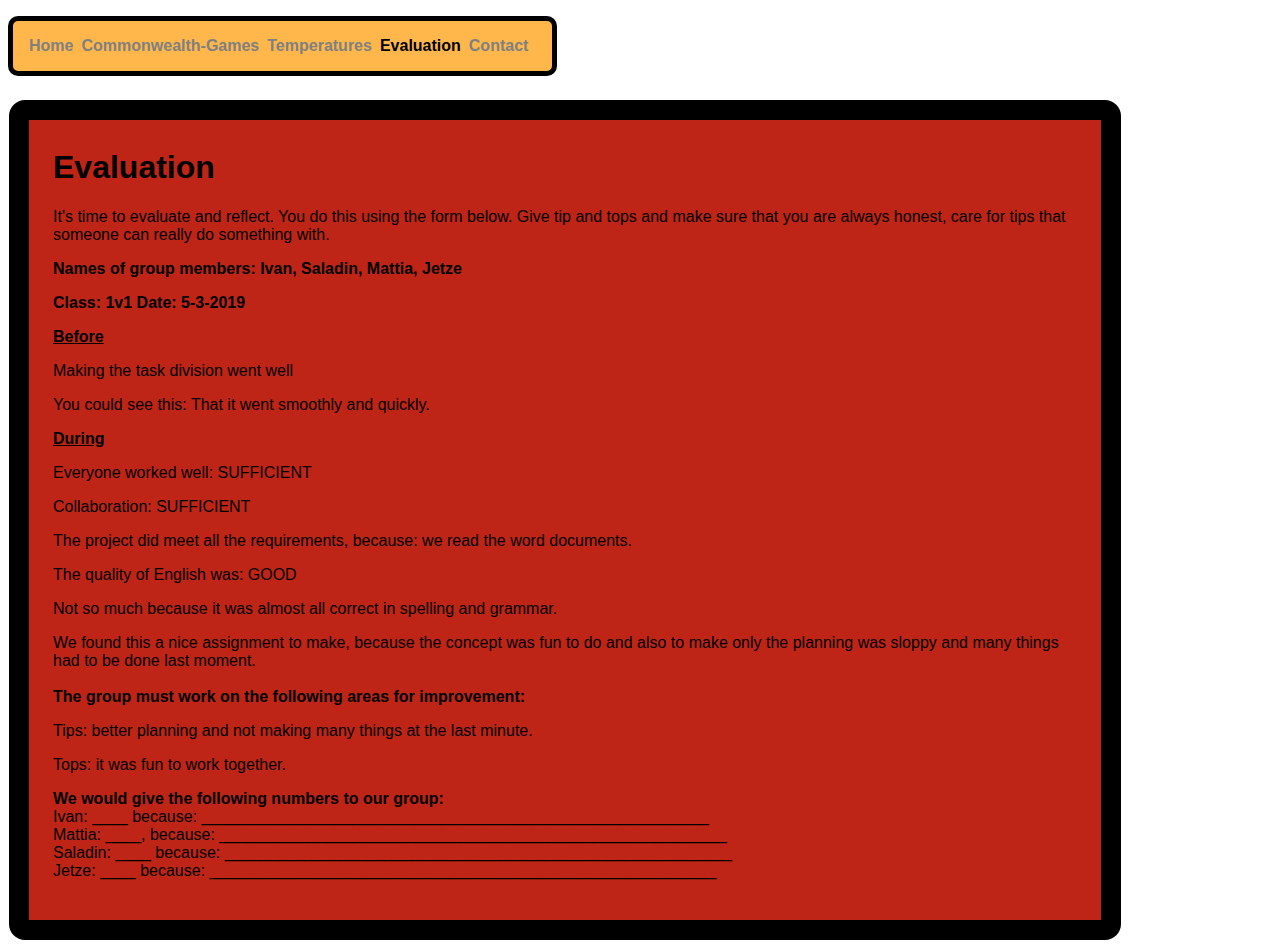
<file: evaluatie.html>
<!DOCTYPE html>
<html>
<head>
<title>Evaluation</title>
<link type = "text/css" rel = "stylesheet" href = "css/stylesheet.css"/>
</head>
<body>
<nav>
<ul>
  <li> <a href="index.html"> Home</a></li>
  <li> <a href="CommonwealthGames.html">Commonwealth-Games</a></li>
  <li> <a href="Temperatures.html"> Temperatures </a> </li>
  <li> Evaluation </li>
  <li> <a href="contact.html"> Contact </a> </li>
</ul>
<nav>
  <div id = "content">
  <h1> Evaluation </h1>
    <p> It's time to evaluate and reflect. You do this using the form below. Give tip and tops and make sure that you are always honest, care for tips that someone can really do something with. </p>
        <p> <strong> Names of group members: Ivan, Saladin, Mattia, Jetze </strong> </p>
            <p> <strong> Class: 1v1 Date: 5-3-2019 </strong> </p>
            <p><strong> <u> Before </u> </strong> </p>
            <p>Making the task division went well </p>
            <p>You could see this: That it went smoothly and quickly. </ p>
            <p><strong> <u> During </u> </strong> </p>
            <p>Everyone worked well: SUFFICIENT </p>
            <p>Collaboration: SUFFICIENT </p>
            <p>The project did meet all the requirements, because: we read the word documents. </p>
            <p>The quality of English was: GOOD </p>
            <p>Not so much because it was almost all correct in spelling and grammar. </p>
      <p> We found this a nice assignment to make, because the concept was fun to do and also to make only the planning was sloppy and many things had to be done last moment. <br/><br/> <strong> The group must work on the following areas for improvement: </strong> </p>
  <p> Tips: better planning and not making many things at the last minute.</p>
<p> Tops: it was fun to work together.</p>
  <p> <strong> We would give the following numbers to our group: </strong>
    <br> Ivan: ____ because: _________________________________________________________
    <br> Mattia: ____, because: _________________________________________________________
    <br> Saladin: ____ because: _________________________________________________________
    <br> Jetze: ____ because: _________________________________________________________
  </p>
  </div>
  <div id = "background"></div>
  </body>
  </html>
</file>
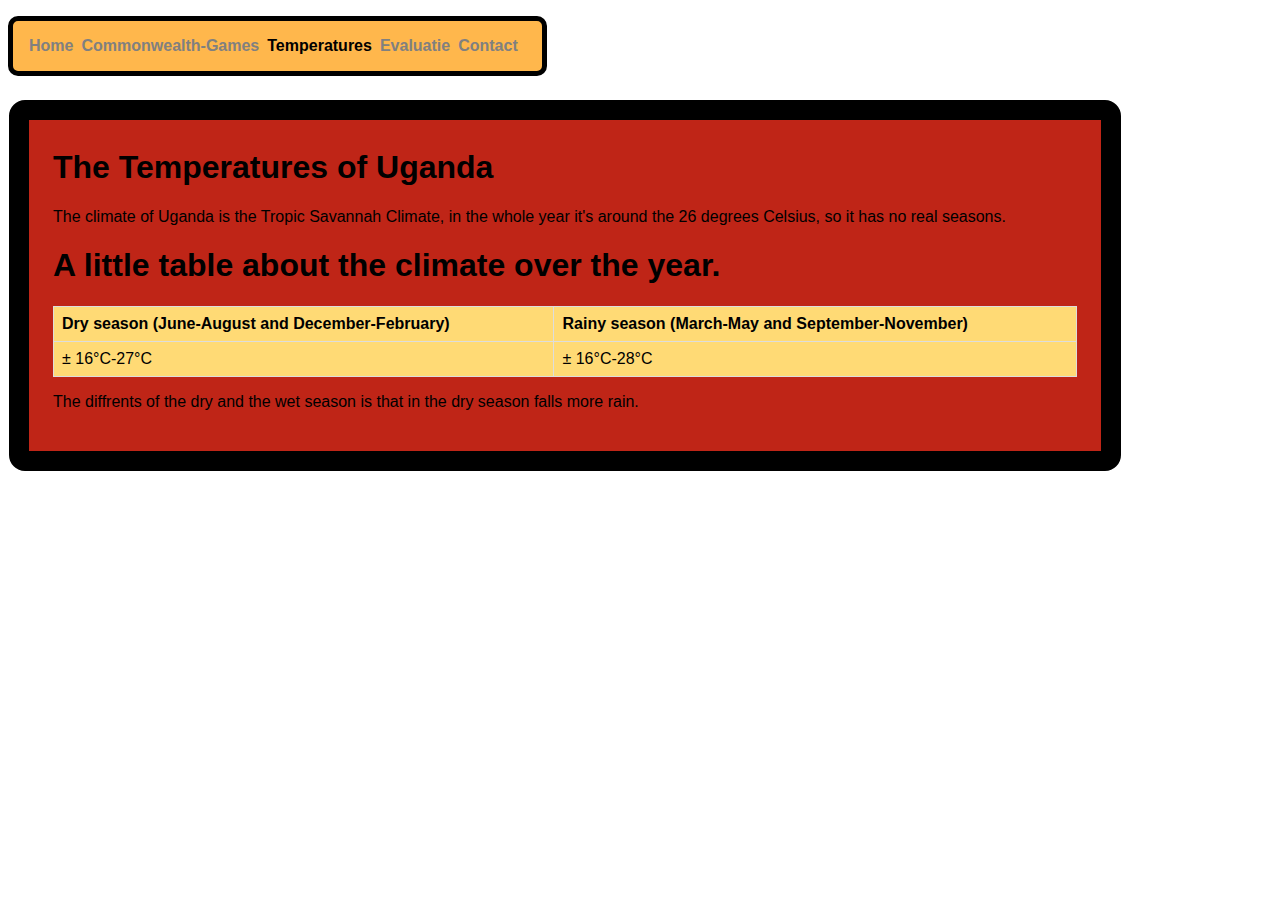
<file: Temperatures.html>
<!DOCTYPE html>
<html>
	<head>
		<title>Contact</title>
		<link type="text/css" rel="stylesheet" href="css/stylesheet.css"/>
 	</head>
 	<body>
		<nav>
			<ul>
				<li><a href="index.html">Home</a></li>
				<li><a href="CommonwealthGames.html">Commonwealth-Games</a></li>
				<li>Temperatures</li>
				<li><a href="evaluatie.html">Evaluatie</a></li>
				<li><a href="Contact.html">Contact</a></li>
			</ul>
		</nav>
 		<div id="content">
			<h1>The Temperatures of Uganda</h1>
			<p>The climate of Uganda is the Tropic Savannah Climate, in the whole year it's around the 26 degrees Celsius, so it has no real seasons.</p>
			<h1>A little table about the climate over the year.</h1>
			<table>
				<tr>
					<th>Dry season (June-August and December-February)</th>
					<th>Rainy season (March-May and September-November)</th>
				</tr>
				<tr>
					<td>± 16°C-27°C</td>
					<td>± 16°C-28°C</td>
				</tr>
<!--				<tr>
					<th>Rainfall</th>
					<th>Rainfall</th>
				</tr>
				</tr>
					<td>± </td>
					<td>± </td>
				</tr>					-->
			</table>
			<p>The diffrents of the dry and the wet season is that in the dry season falls more rain.</p>
			</div>
		<div id="background"></div>
	</body>
</html>
</file>
<file: css/stylesheet.css>
#background {
  background-image: url("https://wallpapercave.com/wp/wp4002835.jpg");
  background-size: cover;
  width: 100%;
  height: 100%;
  z-index: -1;
  position: fixed;
  left: 0px;
  top: 0px;
}

figure {
    margin: 0;
}

#content {

    background-color: #BF2517;

    border: 20px solid black;

    border-radius: 16px;

    font-family: sans-serif;

    margin-top: 100px;
    margin-left: 1px;

    margin-right: auto;

    max-width: 1024px;

    min-width: 256px;

    padding-top: 8px;

    padding-bottom: 24px;

    padding-left: 24px;

    padding-right: 24px;

}





nav ul {
  display: table;
  margin-left: auto;
  margin-right: auto;
	list-style-type: none;
	background-color: #ffb74c;
	border: 5px solid black;
	border-radius: 10px;
	font-family: sans-serif;
	font-weight: bold;
	padding: 1em;
}

nav ul li {
  display: table-cell;
	border-right: 2px soild #111111;
	padding-right: 8px;
}

nav ul li a {
  text-decoration: none;
  color: gray;
}

ul {
  position: fixed;
  top: 0;
}


table {
  font-family: arial, sans-serif;
  border-collapse: collapse;
  width: 100%;
}

td, th {
  border: 1px solid #dddddd;
  text-align: left;
  padding: 8px;
}

tr {
  background-color: #ffda75;
}
</file>
